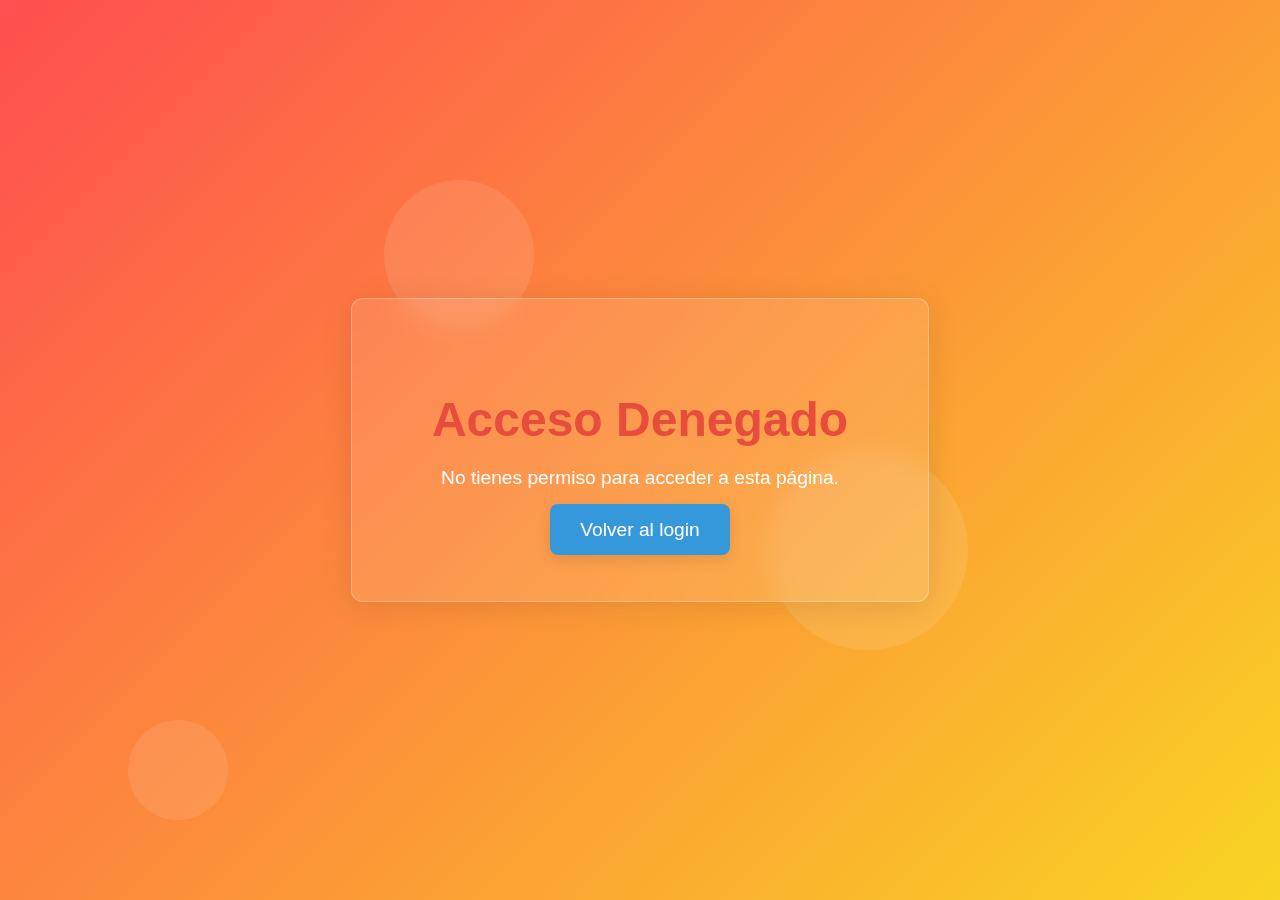
<file: Screens/acceso_denegado.html>
<!DOCTYPE html>
<html lang="es">
<head>
    <meta charset="UTF-8">
    <meta name="viewport" content="width=device-width, initial-scale=1.0">
    <title>Acceso Denegado</title>
    <link rel="stylesheet" href="../styles/denegado.css">
    <link rel="icon" type="image/png" href="../pics/logo-man.png">
</head>
<body>
    <div class="background">
        <div class="circle"></div>
        <div class="circle"></div>
        <div class="circle"></div>
    </div>
    <div class="container">
        <h1>Acceso Denegado</h1>
        <p>No tienes permiso para acceder a esta página.</p>
        <a href="../Screens/login.php">Volver al login</a>
    </div>
</body>

</html>
</file>
<file: styles/denegado.css>
body {
            display: flex;
            justify-content: center;
            align-items: center;
            height: 100vh;
            background: linear-gradient(135deg, #ff4e50, #f9d423);
            font-family: 'Arial', sans-serif;
            margin: 0;
            overflow: hidden;
        }
        .container {
            text-align: center;
            background: rgba(255, 255, 255, 0.1);
            padding: 60px 80px;
            border-radius: 12px;
            box-shadow: 0 4px 30px rgba(0, 0, 0, 0.1);
            backdrop-filter: blur(10px);
            -webkit-backdrop-filter: blur(10px);
            border: 1px solid rgba(255, 255, 255, 0.3);
            animation: fadeIn 1.5s ease-in-out;
            position: relative;
        }
        @keyframes fadeIn {
            from {
                opacity: 0;
                transform: translateY(-50px);
            }
            to {
                opacity: 1;
                transform: translateY(0);
            }
        }
        .container h1 {
            font-size: 3rem;
            color: #e74c3c;
            margin-bottom: 20px;
            animation: slideIn 1s ease-in-out;
        }
        @keyframes slideIn {
            from {
                transform: translateY(-50px);
                opacity: 0;
            }
            to {
                transform: translateY(0);
                opacity: 1;
            }
        }
        .container p {
            font-size: 1.2rem;
            color: #fff;
            margin-bottom: 30px;
            animation: fadeIn 1.4s ease-in-out;
        }
        .container a {
            text-decoration: none;
            color: #fff;
            background: #3498db;
            padding: 15px 30px;
            border-radius: 8px;
            transition: background 0.3s, transform 0.3s;
            font-size: 1.2rem;
            box-shadow: 0 5px 15px rgba(0, 0, 0, 0.1);
        }
        .container a:hover {
            background: #2980b9;
            transform: scale(1.1);
            box-shadow: 0 10px 20px rgba(0, 0, 0, 0.2);
        }
        .background {
            position: absolute;
            top: 0;
            left: 0;
            width: 100%;
            height: 100%;
            overflow: hidden;
            z-index: -1;
        }
        .background .circle {
            position: absolute;
            border-radius: 50%;
            background: rgba(255, 255, 255, 0.1);
            animation: move 25s linear infinite;
        }
        @keyframes move {
            from {
                transform: translateY(0) translateX(0) scale(1);
            }
            to {
                transform: translateY(100vh) translateX(100vw) scale(0.5);
            }
        }
        .background .circle:nth-child(1) {
            width: 150px;
            height: 150px;
            top: 20%;
            left: 30%;
            animation-duration: 20s;
            animation-delay: 2s;
        }
        .background .circle:nth-child(2) {
            width: 200px;
            height: 200px;
            top: 50%;
            left: 60%;
            animation-duration: 30s;
            animation-delay: 5s;
        }
        .background .circle:nth-child(3) {
            width: 100px;
            height: 100px;
            top: 80%;
            left: 10%;
            animation-duration: 25s;
            animation-delay: 8s;
        }
</file>
